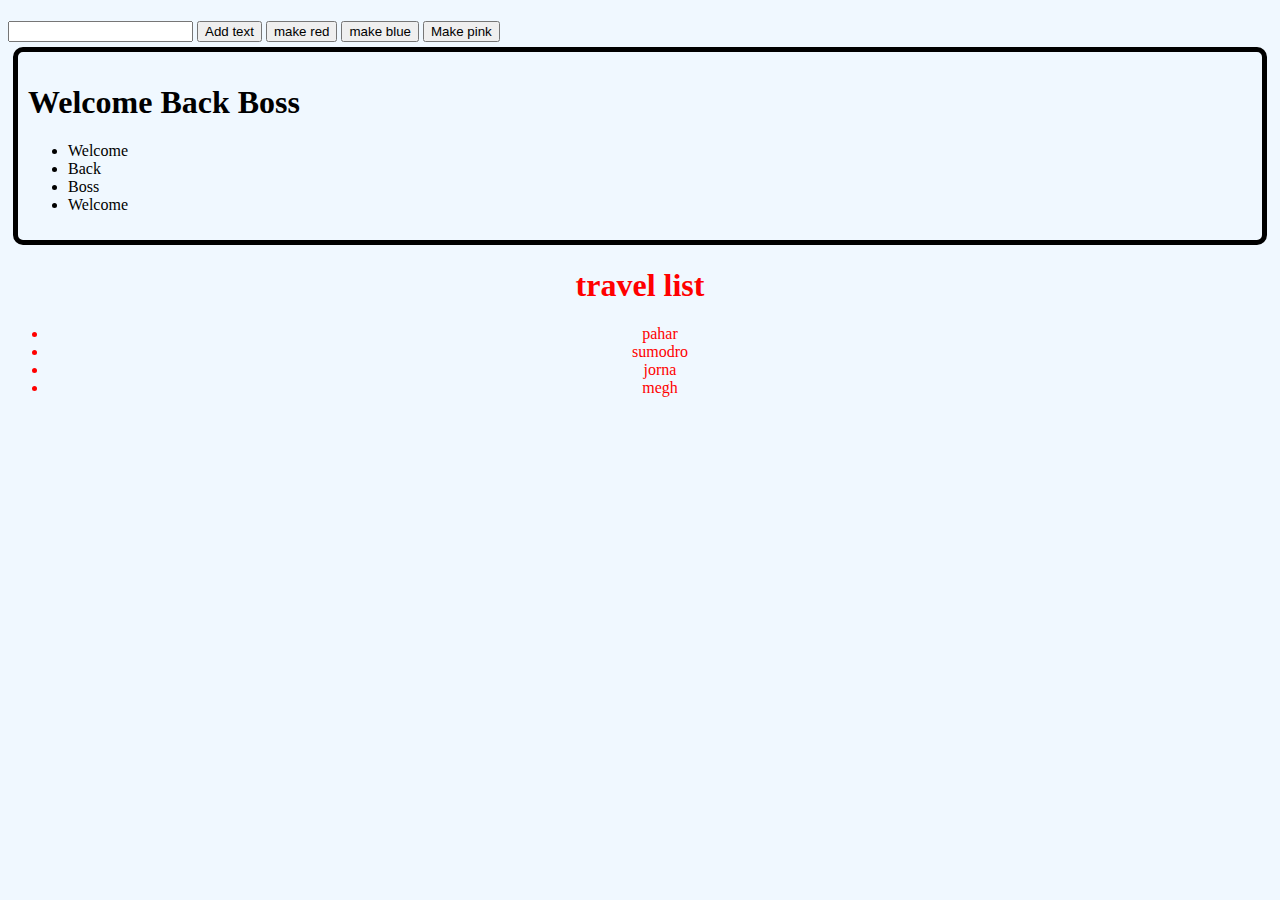
<file: index.html>
<!DOCTYPE html>
<html lang="en">

<head>
    <meta charset="UTF-8">
    <meta name="viewport" content="width=device-width, initial-scale=1.0">
    <title>Document</title>
    <link rel="stylesheet" href="style.css">
</head>

<body>
    <h1 id="output"></h1>
    <input id="input" type="text">
    <button id="btn-text">Add text</button>


    <button onclick="makeRead()">make red</button>
    <button id="make-blue">make blue</button>
    <button id="make-pink">Make pink</button>
    <section class="welcome">
        <h1>Welcome Back Boss</h1>
        <ul>
            <li>Welcome</li>
            <li>Back</li>
            <li>Boss</li>
            <li>Welcome</li>

        </ul>
    </section>
    <section id="travel">
        <h1>travel list </h1>
        <ul>
            <li>pahar</li>
            <li>sumodro</li>
            <li>jorna</li>
            <li>megh</li>

        </ul>
    </section>

    <script src="index.js"></script>

</body>

</html>
</file>
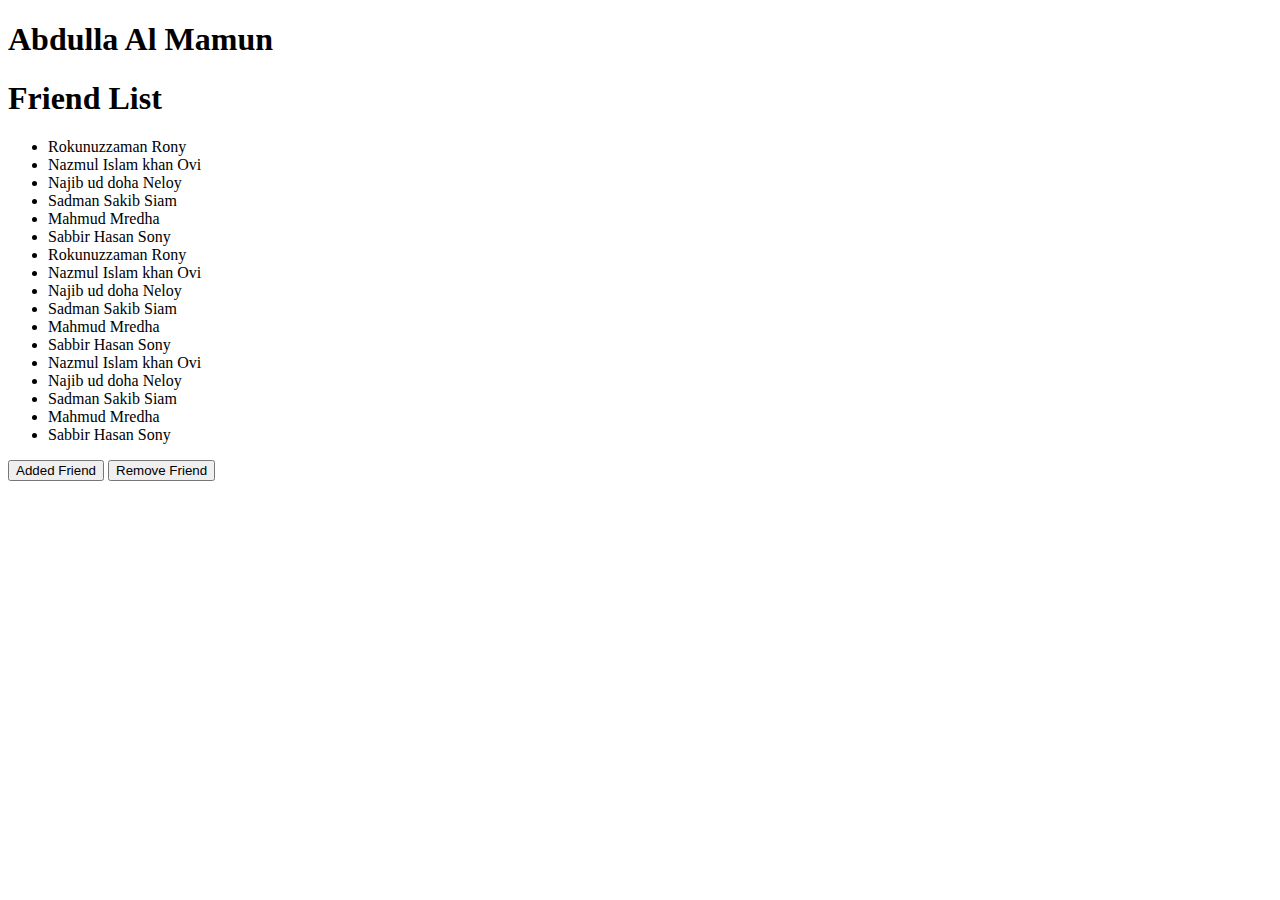
<file: amni.html>
<!DOCTYPE html>
<html lang="en">

<head>
    <meta charset="UTF-8">
    <meta name="viewport" content="width=device-width, initial-scale=1.0">
    <title>Abdulla Al Mamun</title>
</head>

<body>

</body>
<section id="list-container">
    <h1>Abdulla Al Mamun</h1>
    <h1>Friend List</h1>
    <ul>
        <li class="item">Rokunuzzaman Rony</li>
        <li class="item">Nazmul Islam khan Ovi</li>
        <li class="item">Najib ud doha Neloy</li>
        <li class="item">Sadman Sakib Siam</li>
        <li class="item">Mahmud Mredha</li>
        <li class="item">Sabbir Hasan Sony</li>
        <li class="item">Rokunuzzaman Rony</li>
        <li class="item">Nazmul Islam khan Ovi</li>
        <li class="item">Najib ud doha Neloy</li>
        <li class="item">Sadman Sakib Siam</li>
        <li class="item">Mahmud Mredha</li>
        <li class="item">Sabbir Hasan Sony</li>
        <li class="item">Nazmul Islam khan Ovi</li>
        <li class="item">Najib ud doha Neloy</li>
        <li class="item">Sadman Sakib Siam</li>
        <li class="item">Mahmud Mredha</li>
        <li class="item">Sabbir Hasan Sony</li>

    </ul>

</section>
<button id="btn-friend">Added Friend</button>
<button id="remove-friend">Remove Friend</button>

</html>
</file>
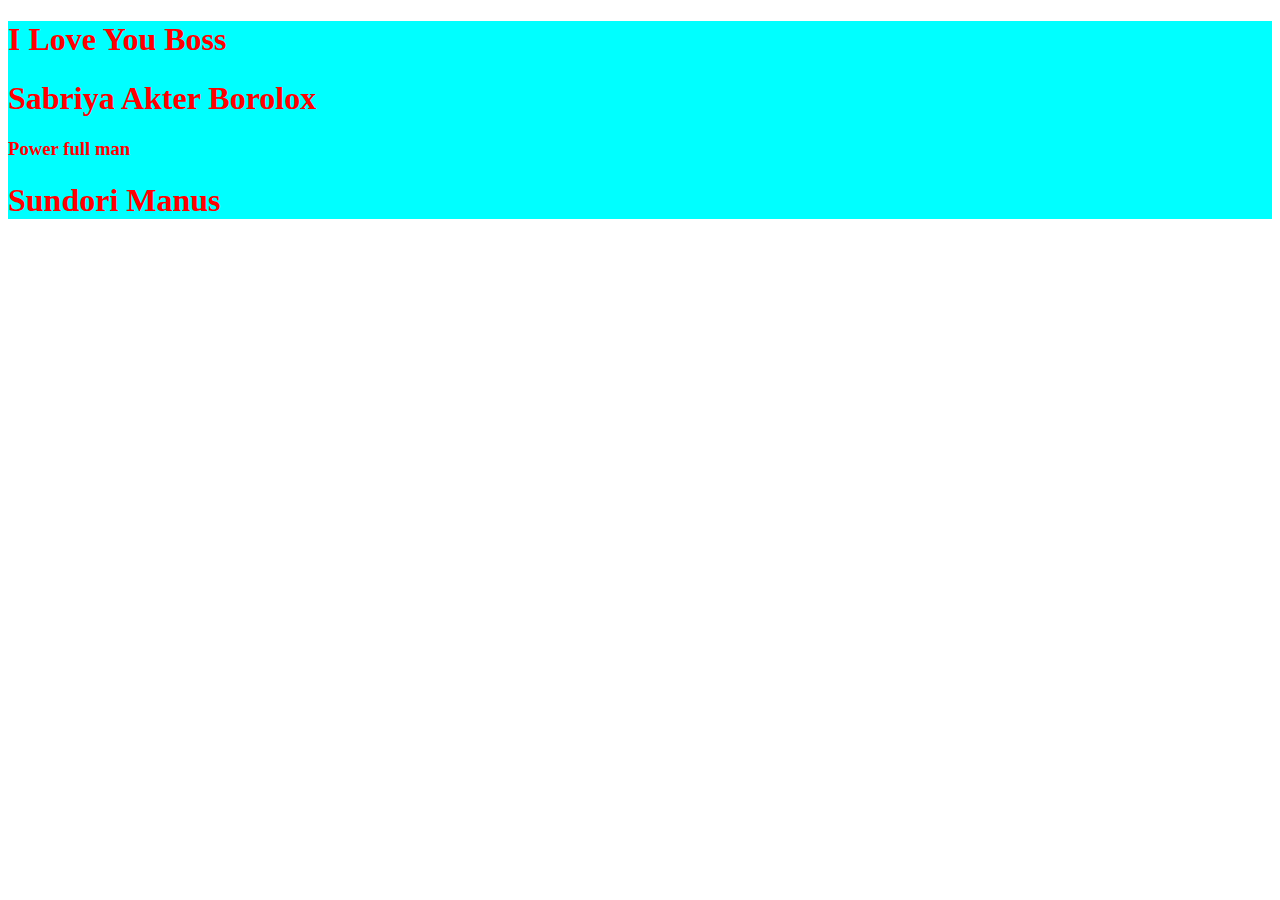
<file: home.html>
<!DOCTYPE html>
<html lang="en">

<head>
    <meta charset="UTF-8">
    <meta name="viewport" content="width=device-width, initial-scale=1.0">
    <title>Abdulla Al Mamun</title>
    <link rel="stylesheet" href="home.css">

</head>

<body>
    <section id="Boss">
        <h1>I Love You Boss</h1>
        <h1>Sabriya Akter Borolox </h1>
        <h2 class=""> </h2>
        <h3>Power full man </h3>
        <h1>Sundori Manus</h1>
    </section>
</body>

</html>
</file>
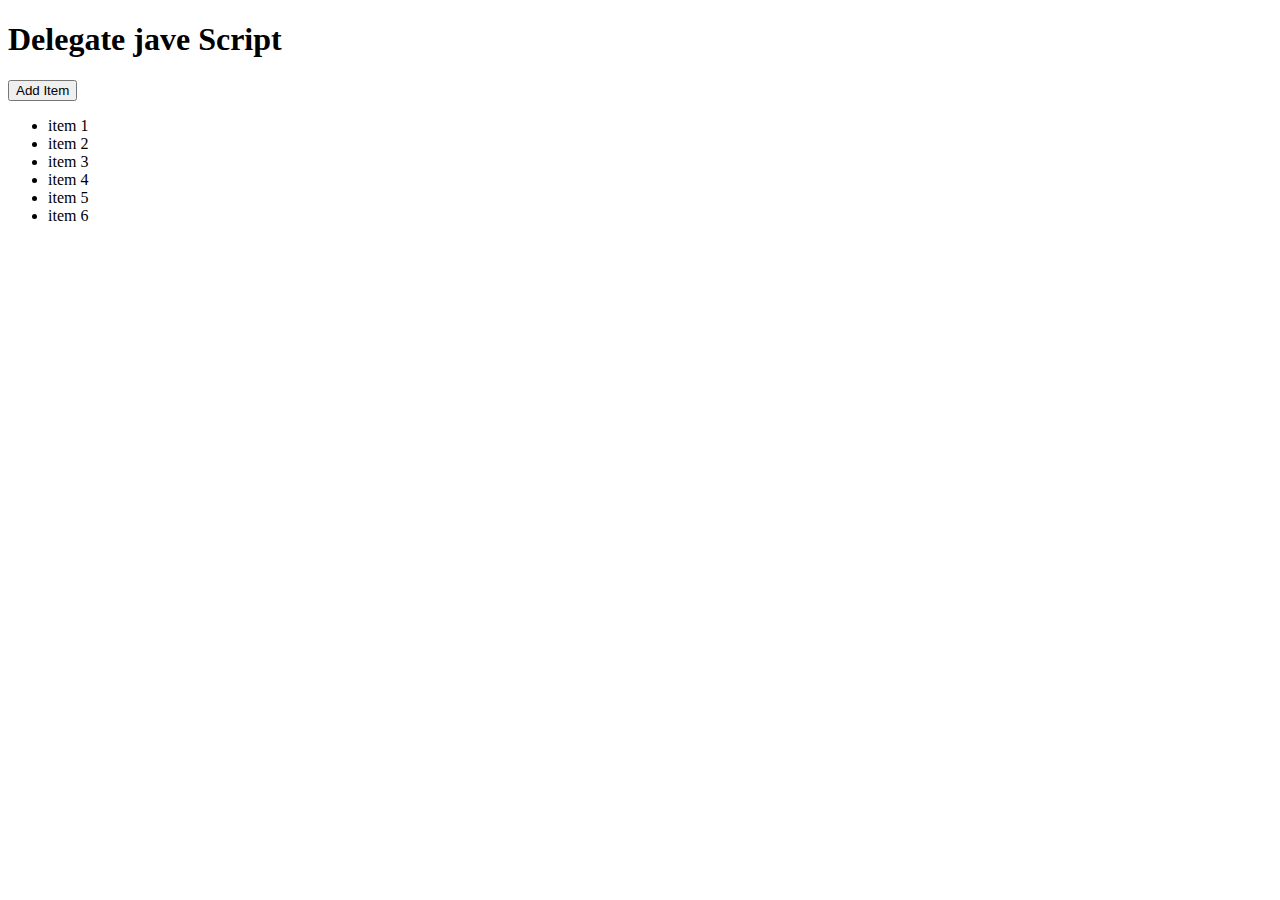
<file: delagate/delegate.html>
<!DOCTYPE html>
<html lang="en">

<head>
    <meta charset="UTF-8">
    <meta name="viewport" content="width=device-width, initial-scale=1.0">
    <title>Delegate jave Script</title>
</head>

<body>
    <h1>Delegate jave Script</h1>
    <button id="btn-id">Add Item</button>
    <section id="list-container">
        <ul id="item-list">
            <li class="item">item 1</li>
            <li class="item">item 2</li>
            <li class="item">item 3</li>
            <li class="item">item 4</li>
            <li class="item">item 5</li>
            <li class="item">item 6</li>


        </ul>
    </section>

    <script src="delegate.js"></script>
</body>

</html>
</file>
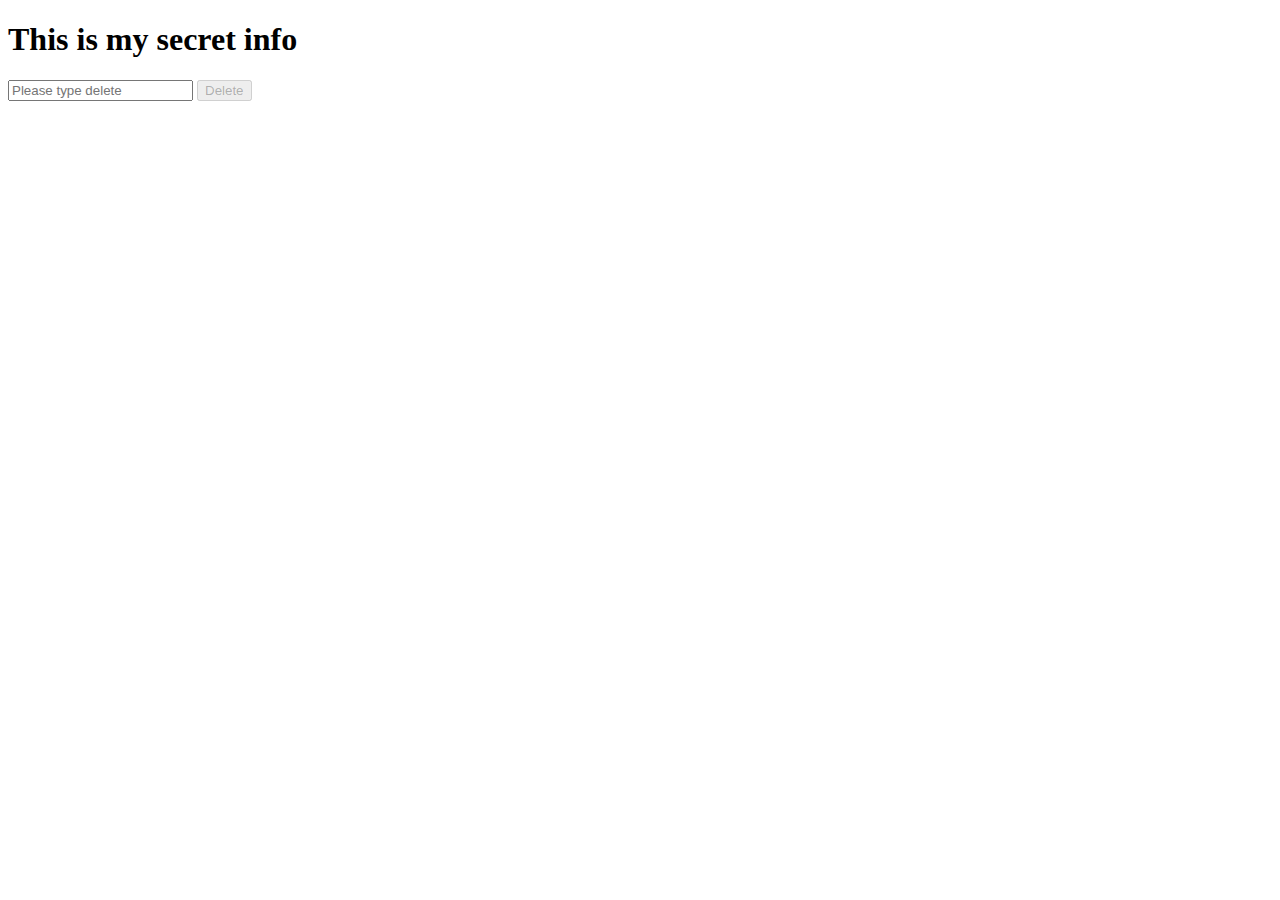
<file: delete/delet.html>
<!DOCTYPE html>
<html lang="en">

<head>
    <meta charset="UTF-8">
    <meta name="viewport" content="width=, initial-scale=1.0">
    <title>Document</title>
</head>

<body>
    <h1 id="secret-info">This is my secret info</h1>
    <input id="delet-confirm" type="text" placeholder="Please type delete">
    <button id="btn-delete" disabled>Delete</button>
    <script src="delete.js"></script>
</body>

</html>
</file>
<file: style.css>
body {
    background-color: aliceblue;
}

.welcome {
    border: 5px solid;
    margin: 5px;
    border-radius: 10px;
    padding: 10px;
    /* background-position: 5px; */
    text-shadow: 10px;

}
</file>
<file: home.css>
#Boss {
    background-color: aqua;
    text-shadow: 50px;
    color: red;
}
</file>
